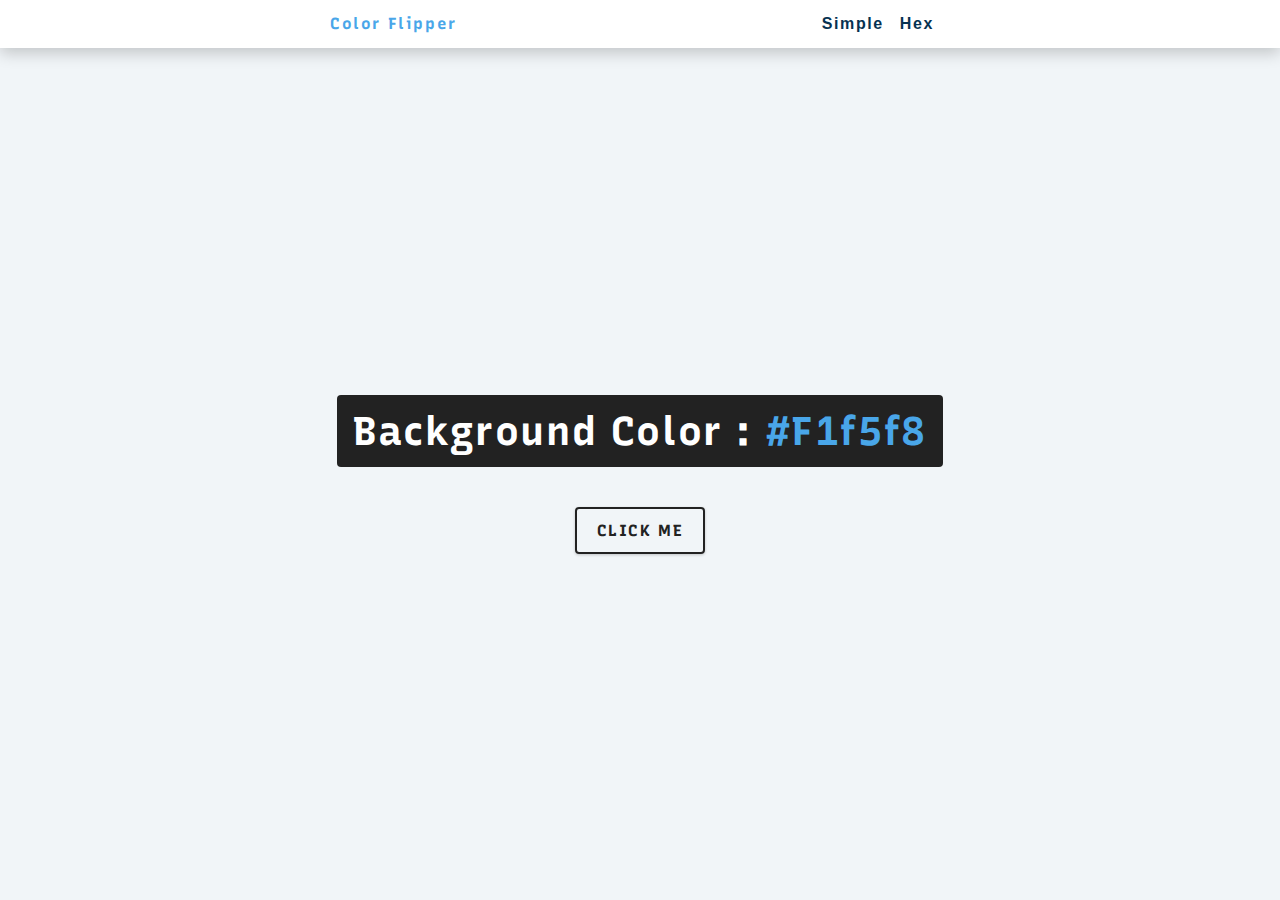
<file: index.html>
<!DOCTYPE html>
<html lang="en">
<head>
    <meta charset="UTF-8">
    <meta name="viewport" content="width=device-width, initial-scale=1.0">
    <title>Color Flipper || Simple</title>
    <link rel="stylesheet" href="styles.css" />
</head>
<body>
 <nav>
     <div class="nav-center">
         <h4>color flipper</h4>
         <ul class="nav-links">
          <li>
            <a href="index.html">simple</a>
          </li>   
          <li>
              <a href="hex.html">hex</a>
          </li>
        </ul>
     </div>
 </nav>
<main>
    <div class="container">
       <h2>background color : 
           <span class="color">
           #f1f5f8
            </span>
        </h2>
        <button class="btn btn-hero" id="btn">click me</button>
    </div>
</main>
 <script src="app.js"></script>
</body>
</html>
</file>
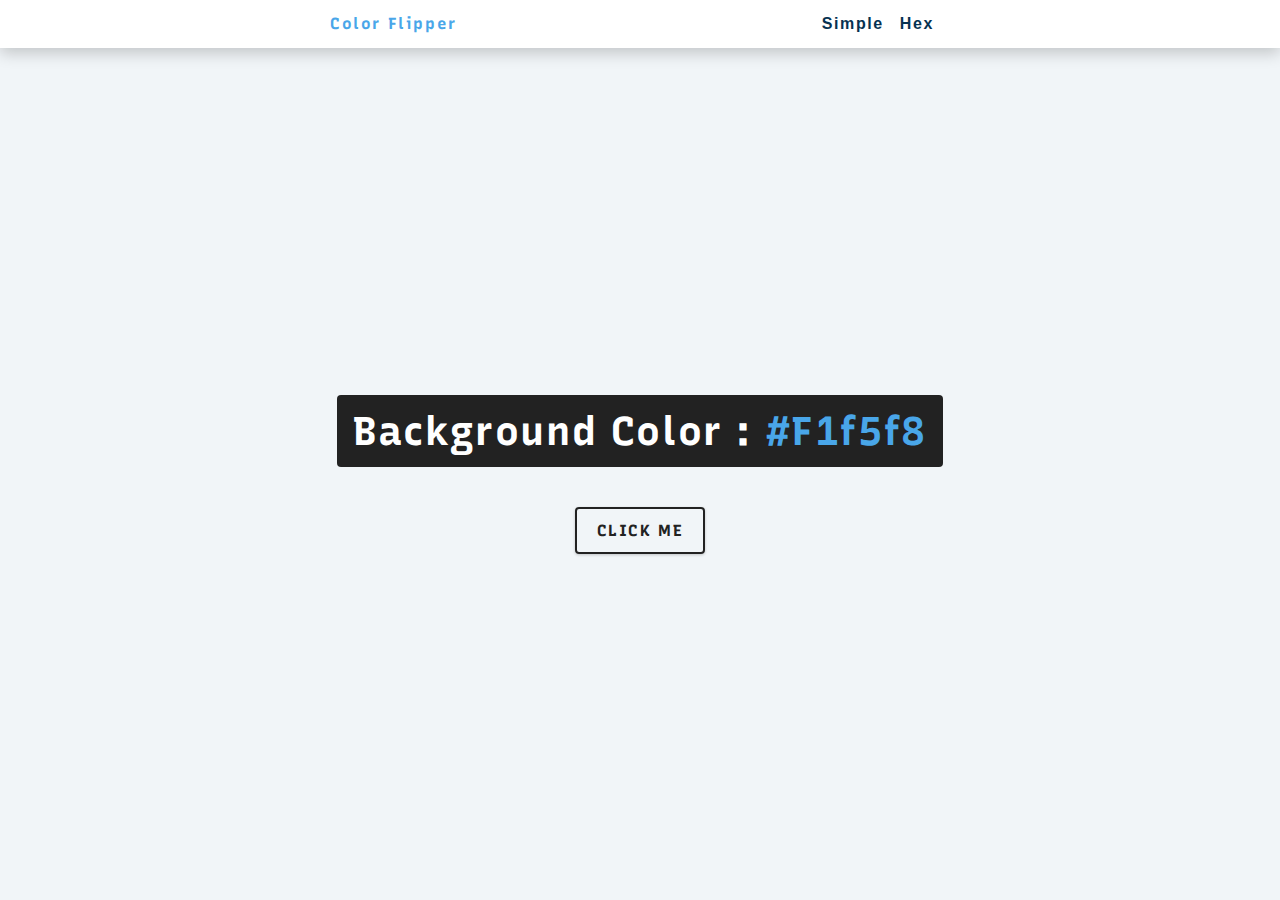
<file: hex.html>
<!DOCTYPE html>
<html lang="en">
<head>
    <meta charset="UTF-8">
    <meta name="viewport" content="width=device-width, initial-scale=1.0">
    <title>Color Flipper || Hex </title>
    <link rel="stylesheet" href="styles.css" />
</head>
<body>
    <nav>
        <div class="nav-center">
            <h4>color flipper</h4>
            <ul class="nav-links">
             <li>
               <a href="index.html">simple</a>
             </li>   
             <li>
                 <a href="hex.html">hex</a>
             </li>
           </ul>
        </div>
    </nav>
   <main>
       <div class="container">
          <h2>background color : 
              <span class="color">
              #f1f5f8
               </span>
           </h2>
           <button class="btn btn-hero" id="btn">click me</button>
       </div>
   </main>
    <script src="hex.js"></script>  
</body>
</html>
</file>
<file: styles.css>
@import url("https://fonts.googleapis.com/css2?family=Recursive&display=swap'");

:root {
  --clr-primary-1: hsl(205, 86%, 17%);
  --clr-primary-2: hsl(205, 77%, 27%);
  --clr-primary-3: hsl(205, 72%, 37%);
  --clr-primary-4: hsl(205, 63%, 48%);
  --clr-primary-5: hsl(205, 78%, 60%);
  --clr-primary-6: hsl(205, 89%, 70%);
  --clr-primary-7: hsl(205, 90%, 76%);
  --clr-primary-8: hsl(205, 86%, 81%);
  --clr-primary-9: hsl(205, 90%, 88%);
  --clr-primary-10: hsl(205, 100%, 96%);
  --clr-grey-1: hsl(209, 61%, 16%);
  --clr-grey-2: hsl(211, 39%, 23%);
  --clr-grey-3: hsl(209, 34%, 30%);
  --clr-grey-4: hsl(209, 28%, 39%);
  --clr-grey-5: hsl(210, 22%, 49%);
  --clr-grey-6: hsl(209, 23%, 60%);
  --clr-grey-7: hsl(211, 27%, 70%);
  --clr-grey-8: hsl(210, 31%, 80%);
  --clr-grey-9: hsl(212, 33%, 89%);
  --clr-grey-10: hsl(210, 36%, 96%);
  --clr-white: #fff;
  --clr-red-dark: hsl(360, 67%, 44%);
  --clr-red-light: hsl(360, 71%, 66%);
  --clr-green-dark: hsl(125, 67%, 44%);
  --clr-green-light: hsl(125, 71%, 66%);
  --clr-black: #222;
  --ff-primary: "Recursive", sans-serif;
  --ff-secondary: "Open Sans", sans-serif;
  --transition: all 0.3s linear;
  --spacing: 0.1rem;
  --radius: 0.25rem;
  --light-shadow: 0 5px 15px rgba(0, 0, 0, 0.1);
  --dark-shadow: 0 5px 15px rgba(0, 0, 0, 0.2);
  --max-width: 1170px;
  --fixed-width: 620px;
}

*,
::after,
::before {
  margin: 0;
  padding: 0;
  box-sizing: border-box;
}
body {
  font-family: var(--ff-secondary);
  background: var(--clr-grey-10);
  color: var(--clr-grey-1);
  line-height: 1.5;
  font-size: 0.875rem;
}
ul {
  list-style-type: none;
}
a {
  text-decoration: none;
}
h1,
h2,
h3,
h4 {
  letter-spacing: var(--spacing);
  text-transform: capitalize;
  line-height: 1.25;
  margin-bottom: 0.75rem;
  font-family: var(--ff-primary);
}
h1 {
  font-size: 3rem;
}
h2 {
  font-size: 2rem;
}
h3 {
  font-size: 1.25rem;
}
h4 {
  font-size: 0.875rem;
}
p {
  margin-bottom: 1.25rem;
  color: var(--clr-grey-5);
}
@media screen and (min-width: 800px) {
  h1 {
    font-size: 4rem;
  }
  h2 {
    font-size: 2.5rem;
  }
  h3 {
    font-size: 1.75rem;
  }
  h4 {
    font-size: 1rem;
  }
  body {
    font-size: 1rem;
  }
  h1,
  h2,
  h3,
  h4 {
    line-height: 1;
  }
}

.section {
  padding: 5rem 0;
}

.section-center {
  width: 90vw;
  margin: 0 auto;
  max-width: 1170px;
}
@media screen and (min-width: 992px) {
  .section-center {
    width: 95vw;
  }
}
main {
  min-height: 100vh;
  display: grid;
  place-items: center;
}

nav {
  background: var(--clr-white);
  height: 3rem;
  display: grid;
  align-items: center;
  box-shadow: var(--dark-shadow);
}
.nav-center {
  width: 90vw;
  max-width: var(--fixed-width);
  margin: 0 auto;
  display: flex;
  align-items: center;
  justify-content: space-between;
}
.nav-center h4 {
  margin-bottom: 0;
  color: var(--clr-primary-5);
}
.nav-links {
  display: flex;
}
nav a {
  text-transform: capitalize;
  font-weight: 700;
  font-size: 1rem;
  color: var(--clr-primary-1);
  letter-spacing: var(--spacing);
  margin-right: 1rem;
}
nav a:hover {
  color: var(--clr-primary-5);
}

main {
  min-height: calc(100vh - 3rem);
  display: grid;
  place-items: center;
}
.container {
  text-align: center;
}
.container h2 {
  background: var(--clr-black);
  color: var(--clr-white);
  padding: 1rem;
  border-radius: var(--radius);
  margin-bottom: 2.5rem;
}
.color {
  color: var(--clr-primary-5);
}
.btn-hero {
  font-family: var(--ff-primary);
  text-transform: uppercase;
  background: transparent;
  color: var(--clr-black);
  letter-spacing: var(--spacing);
  display: inline-block;
  font-weight: 700;
  transition: var(--transition);
  border: 2px solid var(--clr-black);
  cursor: pointer;
  box-shadow: 0 1px 3px rgba(0, 0, 0, 0.2);
  border-radius: var(--radius);
  font-size: 1rem;
  padding: 0.75rem 1.25rem;
}
.btn-hero:hover {
  color: var(--clr-white);
  background: var(--clr-black);
}
</file>
